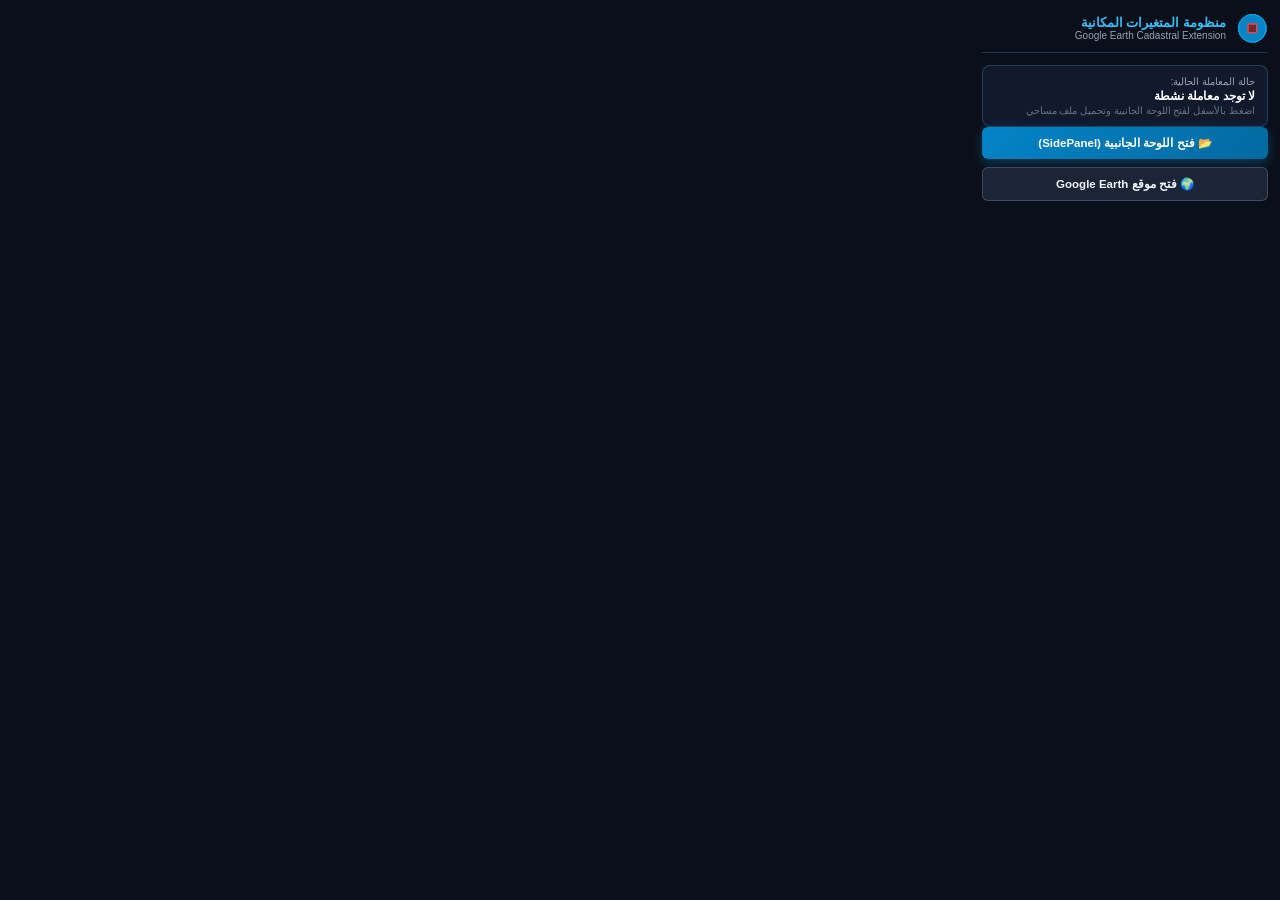
<file: extension/popup/popup.html>
<!DOCTYPE html>
<html lang="ar" dir="rtl">
<head>
  <meta charset="UTF-8">
  <meta name="viewport" content="width=device-width, initial-scale=1.0">
  <title>منظومة المتغيرات المكانية</title>
  <link rel="stylesheet" href="popup.css">
</head>
<body>
  <div class="popup-container">
    <div class="popup-header">
      <img src="../icons/icon48.png" alt="Logo" class="popup-logo">
      <div>
        <h3>منظومة المتغيرات المكانية</h3>
        <p>Google Earth Cadastral Extension</p>
      </div>
    </div>

    <div class="popup-content">
      <div id="parcel-status-card" class="status-card">
        <div class="status-label">حالة المعاملة الحالية:</div>
        <div id="status-name" class="status-value">لا توجد معاملة نشطة</div>
        <div id="status-details" class="status-sub">اضغط بالأسفل لفتح اللوحة الجانبية وتحميل ملف مساحي</div>
      </div>

      <div class="popup-actions">
        <button id="btn-open-sidepanel" class="btn btn-primary">
          <span>📂 فتح اللوحة الجانبية (SidePanel)</span>
        </button>
        <button id="btn-open-earth" class="btn btn-secondary">
          <span>🌍 فتح موقع Google Earth</span>
        </button>
        <button id="btn-reset" class="btn btn-outline-danger" style="display: none;">
          <span>🗑️ مسح المعاملة وبدء طلب جديد</span>
        </button>
      </div>
    </div>
  </div>

  <script src="popup.js"></script>
</body>
</html>
</file>
<file: extension/popup/popup.css>
:root {
  --bg-primary: #0b0f19;
  --bg-card: rgba(19, 27, 46, 0.95);
  --border-color: rgba(56, 189, 248, 0.25);
  --text-primary: #f8fafc;
  --text-secondary: #94a3b8;
  --accent-cyan: #0ea5e9;
}

* {
  box-sizing: border-box;
  margin: 0;
  padding: 0;
}

body {
  width: 310px;
  font-family: 'Segoe UI', Tahoma, Arial, sans-serif;
  background-color: var(--bg-primary);
  color: var(--text-primary);
  direction: rtl;
  padding: 12px;
}

.popup-container {
  display: flex;
  flex-direction: column;
  gap: 12px;
}

.popup-header {
  display: flex;
  align-items: center;
  gap: 10px;
  padding-bottom: 8px;
  border-bottom: 1px solid var(--border-color);
}

.popup-logo {
  width: 32px;
  height: 32px;
  border-radius: 8px;
}

.popup-header h3 {
  font-size: 13px;
  font-weight: 800;
  color: #38bdf8;
}

.popup-header p {
  font-size: 10px;
  color: var(--text-secondary);
}

.status-card {
  background: var(--bg-card);
  border: 1px solid var(--border-color);
  border-radius: 8px;
  padding: 10px 12px;
}

.status-label {
  font-size: 10px;
  color: var(--text-secondary);
  margin-bottom: 2px;
}

.status-value {
  font-size: 12px;
  font-weight: 700;
  color: #ffffff;
}

.status-sub {
  font-size: 10px;
  color: #64748b;
  margin-top: 2px;
}

.popup-actions {
  display: flex;
  flex-direction: column;
  gap: 8px;
}

.btn {
  border: none;
  border-radius: 6px;
  padding: 9px 12px;
  font-size: 11.5px;
  font-weight: 700;
  cursor: pointer;
  display: flex;
  align-items: center;
  justify-content: center;
  gap: 6px;
  transition: all 0.2s ease;
  width: 100%;
}

.btn-primary {
  background: linear-gradient(135deg, #0284c7, #0369a1);
  color: #ffffff;
  box-shadow: 0 4px 12px rgba(14, 165, 233, 0.3);
}

.btn-primary:hover {
  background: linear-gradient(135deg, #0369a1, #075985);
}

.btn-secondary {
  background: rgba(30, 41, 59, 0.9);
  border: 1px solid rgba(148, 163, 184, 0.3);
  color: #f1f5f9;
}

.btn-secondary:hover {
  background: rgba(51, 65, 85, 0.95);
  border-color: var(--accent-cyan);
}

.btn-outline-danger {
  background: transparent;
  border: 1px dashed #ef4444;
  color: #f87171;
  margin-top: 4px;
}

.btn-outline-danger:hover {
  background: rgba(239, 68, 68, 0.15);
}
</file>
